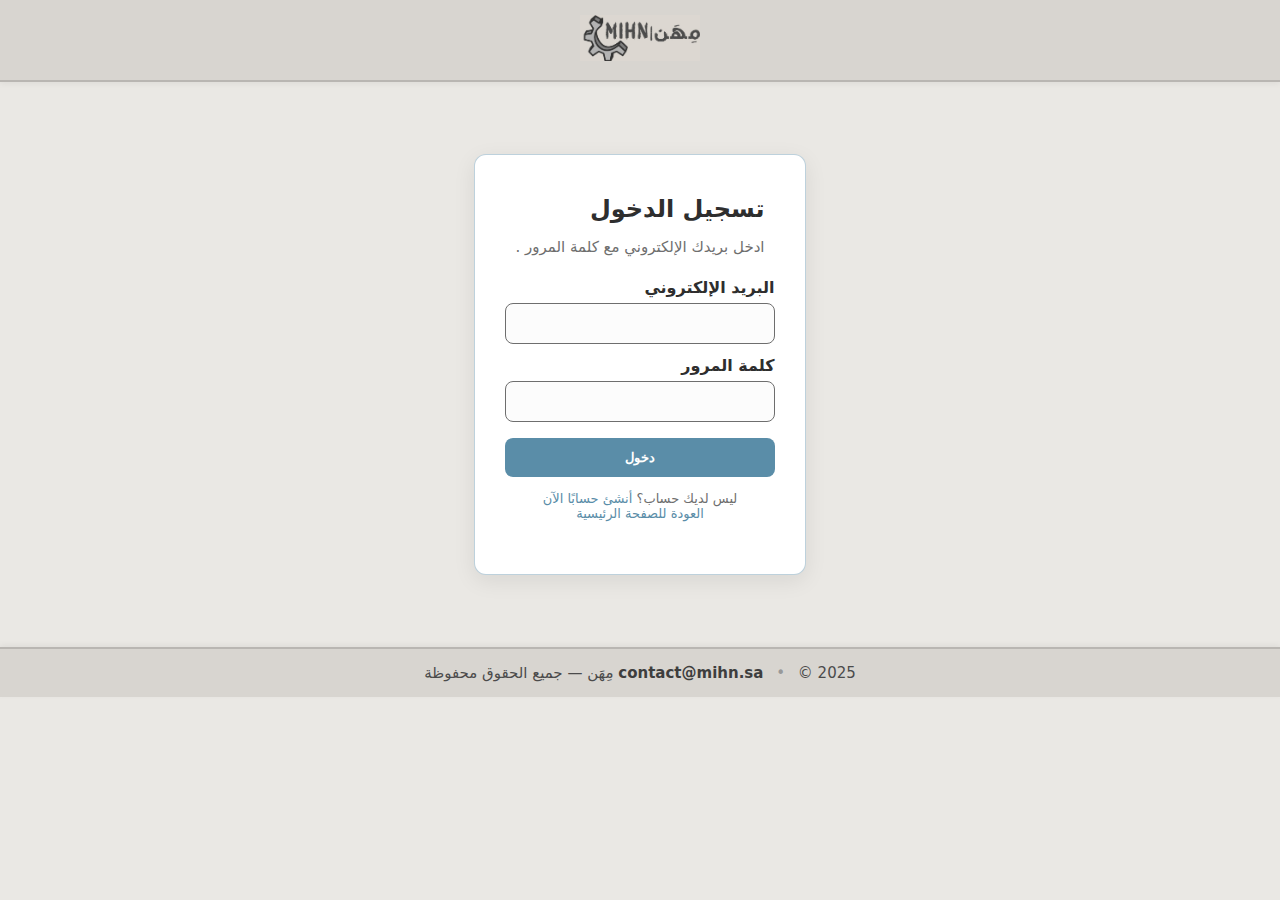
<file: login.html>
<!DOCTYPE html>
<html lang="ar">
<head>
  <meta charset="UTF-8">
  <title>تسجيل الدخول - مِهَن</title>
  <meta name="viewport" content="width=device-width, initial-scale=1">
  <link rel="stylesheet" href="mihn_style.css">
</head>

 <header class="site-header">

      <img src="image/logo.jpg" alt="شعار مِهَن" class="logo">
    
   

</header>

<body class="login-page">
  <div class="form-message"></div>
  <div class="container">
    <h2>تسجيل الدخول</h2>
    <p class="desc">ادخل بريدك الإلكتروني مع كلمة المرور  .</p>

   
    <form id="loginForm" >
      <label> البريد الإلكتروني</label>
      <input type="text" name="identifier" required>

      <label>كلمة المرور</label>
      
      <input type="password" id="password" name="password" required>

      
      <button type="submit">دخول</button>
      
    
    </form>

    <p class="center small" style="margin-top:14px;">
      ليس لديك حساب؟ <a href="signup.html">أنشئ حسابًا الآن</a><br>
      <a href="index.html" aria-label="العودة للصفحة الرئيسية ">العودة للصفحة الرئيسية
  </a>
    </p>
  </div>
    
    <footer class="site-footer" role="contentinfo" aria-label="تذييل الموقع">
    <div class="footer-inner">
      <a href="mailto:contact@mihn.sa" class="footer-email">contact@mihn.sa</a>
      <span class="separator">•</span>
      <span>© 2025 مِهَن — جميع الحقوق محفوظة</span>
    </div>
  </footer>
   
    <script>
       
document.getElementById('loginForm').addEventListener('submit', function(e) {
  e.preventDefault();

  let formData = new FormData(this);

  fetch("login.php", {
    method: "POST",
    body: formData
  })
  .then(res => res.json())
  .then(data => {
    
const toast = document.querySelector(".form-message");
   toast.style.display = "block";
    toast.innerHTML = data.message;

    toast.style.background = data.status === "error" ? "#ffe8e6" : "#e7f7ec";
    toast.style.color = data.status === "error" ? "#9b1c16" : "#17653a";
    toast.style.borderColor = data.status === "error" ? "#f3b1ab" : "#b9e4c9";

    if (data.status === "success") {
      setTimeout(() => {
        window.location.href = data.redirect;
      }, 1000);
    }
  })
  .catch(err => console.error(err));
});
</script>
    
</body>
</html>
</file>
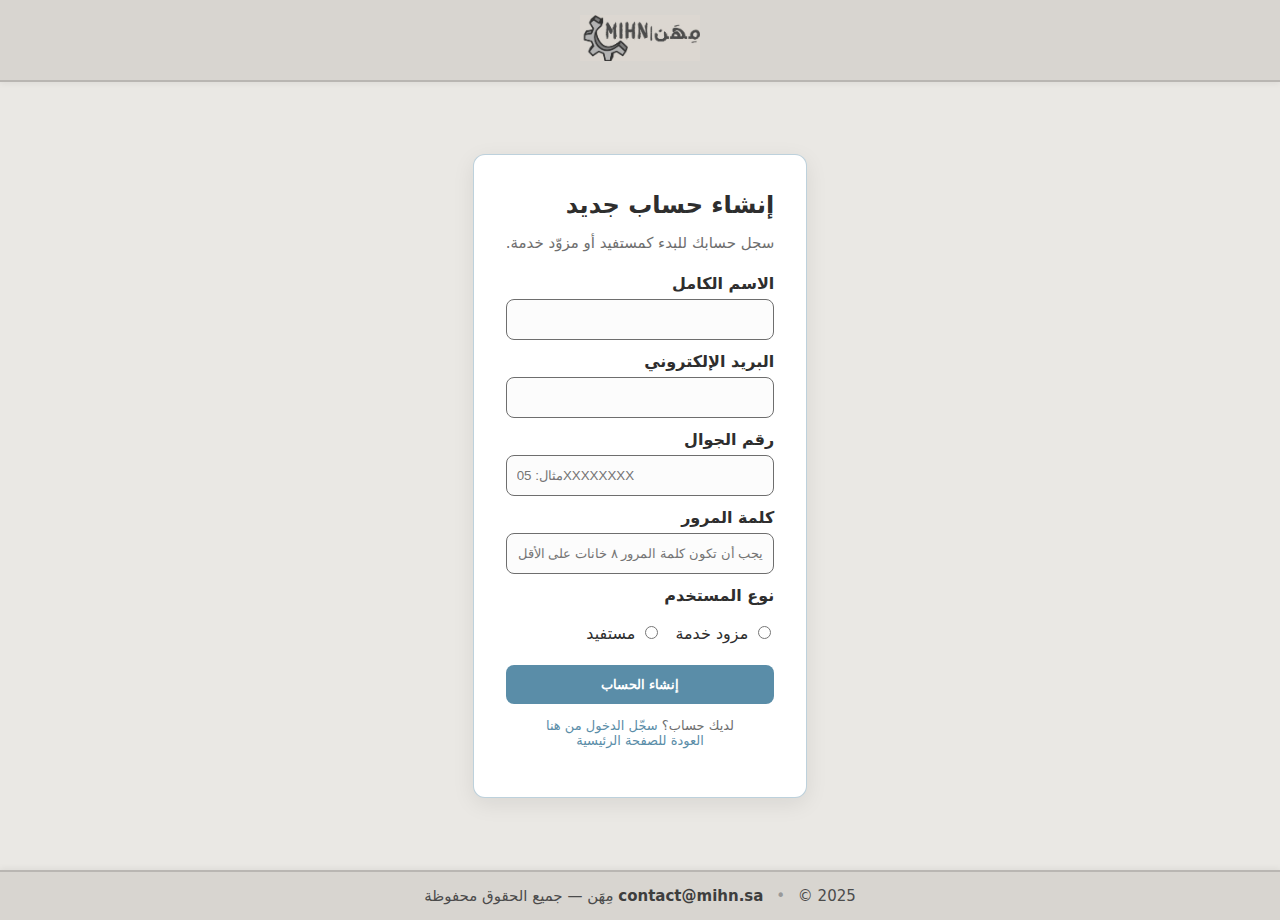
<file: signup.html>
<!DOCTYPE html>
<html lang="ar">
<head>
  <meta charset="UTF-8">
  <title>إنشاء حساب - مِهَن</title>
  <meta name="viewport" content="width=device-width, initial-scale=1">
  <link rel="stylesheet" href="mihn_style.css">
</head>
<body class="signup-page">
    
    <header class="site-header">

      <img src="image/logo.jpg" alt="شعار مِهَن" class="logo">
    
 <!--pattern="^05[0-9]{8}$"--> 
 <!--minlength="8"--> 

</header>
    
    <div class="form-message"></div>
    
  <div class="container">
    <h2>إنشاء حساب جديد</h2>
    <p class="desc">سجل حسابك للبدء كمستفيد أو مزوّد خدمة.</p>

   

    <form id="signupForm" >
      <label>الاسم الكامل</label>
      <input type="text" name="full_name"  required >

      <label>البريد الإلكتروني</label>
      <input type="email" name="email"  required >

      <label>رقم الجوال</label>
      <input type="tel" name="phone" placeholder="مثال: 05XXXXXXXX"  required >

      <label>كلمة المرور</label>

    <input type="password" id="password" name="password" placeholder="يجب أن تكون كلمة المرور ٨ خانات على الأقل" required>
 

      <label>نوع المستخدم</label>
      <div class="radio-group">
        <label><input type="radio" name="user_type" value="provider" required> مزود خدمة</label>
        <label><input type="radio" name="user_type" value="recipient" required> مستفيد</label>
      </div>

      <button type="submit">إنشاء الحساب</button>
       
      
    </form>

    <p class="center small" style="margin-top:14px;">
      لديك حساب؟ <a href="login.html">سجّل الدخول من هنا</a><br>
      <a href="index.html" aria-label="العودة للصفحة الرئيسية ">العودة للصفحة الرئيسية
  </a>
    </p>
  </div>
    
    <footer class="site-footer" role="contentinfo" aria-label="تذييل الموقع">
    <div class="footer-inner">
      <a href="mailto:contact@mihn.sa" class="footer-email">contact@mihn.sa</a>
      <span class="separator">•</span>
      <span>© 2025 مِهَن — جميع الحقوق محفوظة</span>
    </div>
  </footer>
    
    <script>



document.getElementById('signupForm').addEventListener('submit', function(e) {
  e.preventDefault();

  let formData = new FormData(this);

  fetch("signup.php", {
    method: "POST",
    body: formData
  })
  .then(res => res.json())
  .then(data => {
      
const toast = document.querySelector(".form-message");
   toast.style.display = "block";
    toast.innerHTML = data.message;

    toast.style.background = data.status === "error" ? "#ffe8e6" : "#e7f7ec";
    toast.style.color = data.status === "error" ? "#9b1c16" : "#17653a";
    toast.style.borderColor = data.status === "error" ? "#f3b1ab" : "#b9e4c9";

 
    
    if (data.status === "success") {
      setTimeout(() => {
        window.location.href = "login.html";
      }, 1200);
    }
  })
  .catch(err => console.error(err));
});

</script>

</body>
</html>
</file>
<file: mihn_style.css>
/* mihn_style.css */
:root{
  --primary:#2E2E2E;      
  --secondary:#6E6E6E;    
  --background:#EAE8E4;   
  --accent:#5A8DA8;       
  --white:#FFFFFF;        
}

*{box-sizing:border-box}

html,body{
  margin:0; padding:0;
  background:var(--background);
  color:var(--primary);
  font-family: "Tajawal", system-ui, -apple-system, Segoe UI, Roboto, Arial, sans-serif;
  direction:rtl; text-align:right;
}

.container{
  max-width:420px; margin:72px auto; padding:28px;
  background:var(--white);
  border-radius:12px;
  box-shadow:0 6px 22px rgba(0,0,0,.08);
  border: 1px solid rgba(90, 141, 168, 0.4);
}

h2{margin:0 0 14px; font-weight:700; font-size:22px}
.desc{color:var(--secondary); font-size:14px; margin-bottom:18px}

label{display:block; margin:12px 0 6px; font-weight:600}
input[type="text"],input[type="email"],input[type="password"],input[type="tel"]{
  width:100%; padding:12px 10px;
  border:1px solid var(--secondary);
  border-radius:8px; background:#FCFCFC;
  outline:none;
}
input:focus{border-color:var(--accent); box-shadow:0 0 0 3px rgba(90,141,168,.18)}

.radio-group{display:flex; gap:14px; margin-top:6px}
.radio-group label{font-weight:500}

button{
  width:100%; margin-top:16px; padding:12px;
  border:none; border-radius:8px;
  background:var(--accent); color:var(--white);
  font-weight:700; cursor:pointer; transition:filter .2s;
}
button:hover{filter:brightness(.95)}
.small{font-size:13px; color:var(--secondary)}
.center{text-align:center}

.msg{margin-top:12px; padding:10px; border-radius:8px; font-size:14px}
.msg.error{background:#ffe8e6; color:#9b1c16; border:1px solid #f3b1ab}
.msg.success{background:#e7f7ec; color:#17653a; border:1px solid #b9e4c9}

a{color:var(--accent); text-decoration:none}
a:hover{text-decoration:underline}

.password-container {
  position: relative;
}

.password-container input {
  width: 100%;
  padding-right: 35px;
}

.toggle-icon {
  position: absolute;
  left: 10px;
  top: 50%;
  transform: translateY(-50%);
  cursor: pointer;
  color: var(--secondary);
  font-size: 18px;
  user-select: none;
}

html, body { height: 100%; margin: 0; }
body { display: flex; flex-direction: column;
       
min-height: 100vh;}


/* ===== Header ===== */
  .site-header {
    background: #d8d5d0;
    border-bottom: 2px solid #b9b6b2;
    padding: 15px 20px;
    text-align: center;
    box-shadow: 0 2px 6px rgba(0,0,0,0.05);
    position: relative; 
  }
  .logo {
    width: 120px;
  }


.logout-btn {
    position: absolute;
    right: 20px; /* أقصى اليمين */
    top: 50%;
    transform: translateY(-50%);
  }

  .logout-btn img {
    width: 55px;
    height: 55px;
    cursor: pointer;
    transition: transform 0.3s;
  }

  .logout-btn img:hover {
    transform: scale(1.1);
  }

 /* ===== Footer ===== */
  .site-footer {
    background: #d8d5d0;
    border-top: 2px solid #b9b6b2;
    padding: 15px;
    text-align: center;
    color: #4b4b4b;
    font-size: 15px;
    box-shadow: 0 -2px 6px rgba(0,0,0,0.05);
  }
  .footer-email {
    color: #3e3e3e;
    text-decoration: none;
    font-weight: bold;
  }
  .separator {
    margin: 0 8px;
    color: #999;
  }
.login-page .container {
  max-width: 520px;
  padding: 40px 40px;
}


.signup-page .container {
  max-width: 520px;         
  padding: 36px 32px;        
}

    
.signup-page h2 {
  font-size: 24px;
  margin-bottom: 10px;
}

.login-page h2 {
  font-size: 24px;
  margin-bottom: 10px;
}

.signup-page .desc {
  font-size: 15px;
  margin-bottom: 22px;
}

.login-page .desc {
  font-size: 15px;
  margin-bottom: 22px;
}

#loginForm{
    margin-left: -10px;
    margin-right: -10px;
}

.form-message {
  position: fixed;
  top: 20px;
  right: 20px;
  background: #ffe8e6;
  color: #9b1c16;
  padding: 12px 16px;
  border-radius: 8px;
  border: 1px solid #f3b1ab;
  font-size: 14px;
  z-index: 9999;
  display: none;
  box-shadow: 0 3px 12px rgba(0,0,0,0.1);
}
.msg-box {
  margin-top: 12px;
  padding: 10px;
  font-size: 14px;
  border-radius: 8px;
  display: block;
  min-height: 20px;
}

/* ألوان النجاح والخطأ */
.msg-box.error {
  background: #ffe8e6;
  color: #9b1c16;
  border: 1px solid #f3b1ab;
}

.msg-box.success {
  background: #e7f7ec;
  color: #17653a;
  border: 1px solid #b9e4c9;
}
</file>
